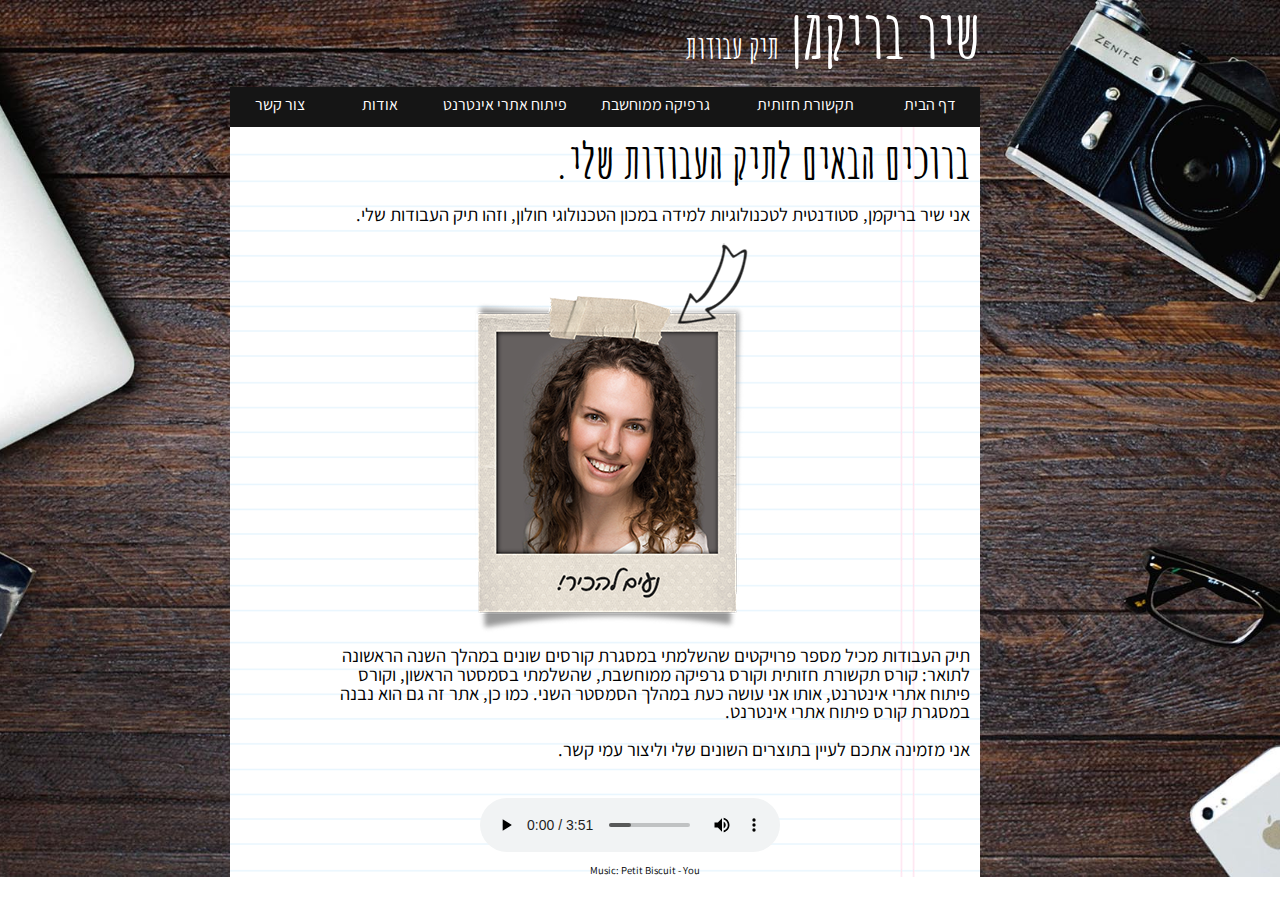
<file: Protfolio_ShirBrickman/index.html>
﻿<!doctype html>
<html lang="">
<head>
    <meta charset="utf-8" />
    <title>שיר בריקמן - תיק עבודות</title>
    <meta name="description" content="" />
    <meta name="keywords" content="" />
    <meta name="author" content="" />
    <meta name="viewport" content="width=device-width, initial-scale=1.0, user-scalable=yes">
    
    <!-- CSS -->
    <link href="styles/reset.css" rel="stylesheet" />
    <link href="styles/myStyle.css" rel="stylesheet" />
    <link href="https://fonts.googleapis.com/css?family=Assistant&amp;subset=hebrew" rel="stylesheet">
    <link href="https://fonts.googleapis.com/css?family=Amatic+SC|Assistant&amp;subset=hebrew" rel="stylesheet">
    <!-- Scripts -->
    <script src="jScripts/jquery-1.12.0.min.js"></script>
    
</head>
<body>
    <div id="container">
      
        <h1>
            שיר בריקמן
        </h1>
        <h2>תיק עבודות</h2>

        <nav>
            <ul>
                <li> <a href="index.html" >דף הבית</a> </li>
                <li> <a href="tikshoret.html" class="longli">תקשורת חזותית</a> 
                
                    <ul class="insidenav">
                        <li> <a class="sublink" href="portrait.html"> פורטרט עצמי </a> </li>
                        <li> <a class="sublink" href="project.html"> פרויקט סיום </a> </li>
                    </ul>
                
                </li>
                <li> <a href="graphic.html" class="longli">גרפיקה ממוחשבת</a> 
                
                    <ul class="insidenav">
                        <li> <a class="sublink" href="poster.html"> שינוי עמדות </a> </li>
                        <li> <a class="sublink" href="movie.html"> כרזה לסרט </a> </li>
                       
                    </ul>

                </li>
                <li> <a href="develop.html" class="longli">פיתוח אתרי אינטרנט</a> 
                
                    <ul class="insidenav">
                        <li> <a class="sublink" href="profile.html"> עמוד פרופיל </a> </li>
                  
                        <li> <a class="sublink" href="landing.html"> דף נחיתה </a> </li>
                    </ul>

                </li>
                <li> <a href="about.html">אודות</a> </li>
                <li> <a href="contact.html">צור קשר</a> </li>
            </ul>
        </nav>

     <div id="box">
         <h3>
             ברוכים הבאים לתיק העבודות שלי.
         </h3>
         <p>אני שיר בריקמן, סטודנטית לטכנולוגיות למידה במכון הטכנולוגי חולון, וזהו תיק העבודות שלי.</p>



         <a id="me" href="about.html"><img src="images/me2.png" height="400" width="297" alt="Me" title="אודות" /> </a>


         <p id="intro">תיק העבודות מכיל מספר פרויקטים שהשלמתי במסגרת קורסים שונים במהלך השנה הראשונה לתואר: קורס תקשורת חזותית וקורס גרפיקה ממוחשבת, שהשלמתי בסמסטר הראשון, וקורס פיתוח אתרי אינטרנט, אותו אני עושה כעת במהלך הסמסטר השני. כמו כן, אתר זה גם הוא נבנה במסגרת קורס פיתוח אתרי אינטרנט.<br/><br/>
         אני מזמינה אתכם לעיין בתוצרים השונים שלי וליצור עמי קשר.</p>

         <div id="music">
             <audio controls autoplay>
                 <source src="audio/Petit Biscuit - You.mp3" type="audio/mp3" /> ;
                 <source src="audio/Petit Biscuit - You.ogg" type="audio/ogg" /> ;
             </audio>
             <p>Music: Petit Biscuit - You</p>
         </div>

     </div> 

       



</div>

</body>

</html>
</file>
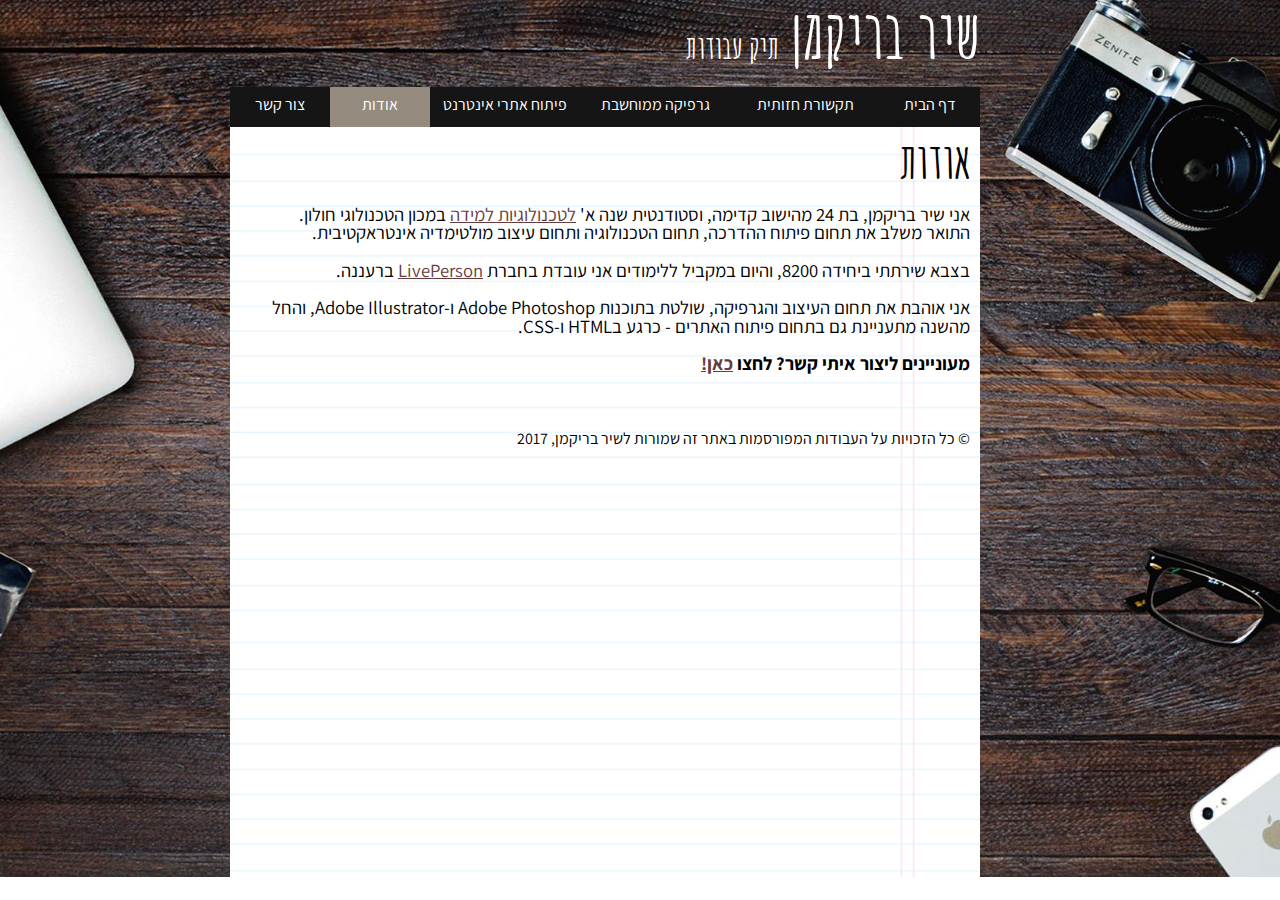
<file: Protfolio_ShirBrickman/about.html>
﻿<!doctype html>
<html lang="">
<head>
    <meta charset="utf-8" />
    <title>שיר בריקמן - אודות</title>
    <meta name="description" content="עמוד אודות" />
    <meta name="keywords" content="אודות, שיר בריקמן" />
    <meta name="author" content="שיר בריקמן" />
    <meta name="viewport" content="width=device-width, initial-scale=1.0, user-scalable=yes">
    
    <!-- CSS -->
    <link href="styles/reset.css" rel="stylesheet" />
    <link href="styles/myStyle.css" rel="stylesheet" />
    <link href="https://fonts.googleapis.com/css?family=Assistant&amp;subset=hebrew" rel="stylesheet">
    <link href="https://fonts.googleapis.com/css?family=Amatic+SC|Assistant&amp;subset=hebrew" rel="stylesheet">
    <!-- Scripts -->
    <script src="jScripts/jquery-1.12.0.min.js"></script>
    
</head>
<body>
    <div id="container">
      
        <h1>
            שיר בריקמן
        </h1>
        <h2>תיק עבודות</h2>

        <nav>
            <ul>
                <li> <a href="index.html">דף הבית</a> </li>
                <li> <a href="tikshoret.html" class="longli">תקשורת חזותית</a> 
                
                    <ul class="insidenav">
                        <li> <a class="sublink" href="portrait.html"> פורטרט עצמי </a> </li>
                        <li> <a class="sublink" href="project.html"> פרויקט סיום </a> </li>
                    </ul>
                
                </li>
                <li> <a href="graphic.html" class="longli">גרפיקה ממוחשבת</a> 
                
                    <ul class="insidenav">
                        <li> <a class="sublink" href="poster.html"> שינוי עמדות </a> </li>
                        <li> <a class="sublink" href="movie.html"> כרזה לסרט </a> </li>
                       
                    </ul>

                </li>
                <li> <a href="develop.html" class="longli">פיתוח אתרי אינטרנט</a> 
                
                    <ul class="insidenav">
                        <li> <a class="sublink" href="profile.html"> עמוד פרופיל </a> </li>
                  
                        <li> <a class="sublink" href="landing.html"> דף נחיתה </a> </li>
                    </ul>

                </li>
                <li> <a class="selected" href="about.html">אודות</a> </li>
                <li> <a href="contact.html">צור קשר</a> </li>
            </ul>
        </nav>

     <div id="box">
         <h3>
             אודות
         </h3>

         <p class="line">אני שיר בריקמן, בת 24 מהישוב קדימה, וסטודנטית שנה א' <a target="_blank" href="http://www.hit.ac.il/telem/B.A">לטכנולוגיות למידה</a> במכון הטכנולוגי חולון.<br/>
         התואר משלב את תחום פיתוח ההדרכה, תחום הטכנולוגיה ותחום עיצוב מולטימדיה אינטראקטיבית.
         <br/><br/>

         בצבא שירתתי ביחידה 8200, והיום במקביל ללימודים אני עובדת בחברת <a target="_blank" href="https://www.liveperson.com/">LivePerson</a> ברעננה.
         <br/>
<br/>

         אני אוהבת את תחום העיצוב והגרפיקה, שולטת בתוכנות Adobe Photoshop ו-Adobe Illustrator, והחל מהשנה מתעניינת גם בתחום פיתוח האתרים - כרגע בHTML ו-CSS.
         <br/><br/>
         <strong>מעוניינים ליצור איתי קשר? לחצו <a href="contact.html">כאן!</a></strong>
         <br/><br/>

         </p>
         
         <p id="rights">             © כל הזכויות על העבודות המפורסמות באתר זה שמורות לשיר בריקמן, 2017
</p>

     </div> 
        

          
    </div>

</body>

</html>
</file>
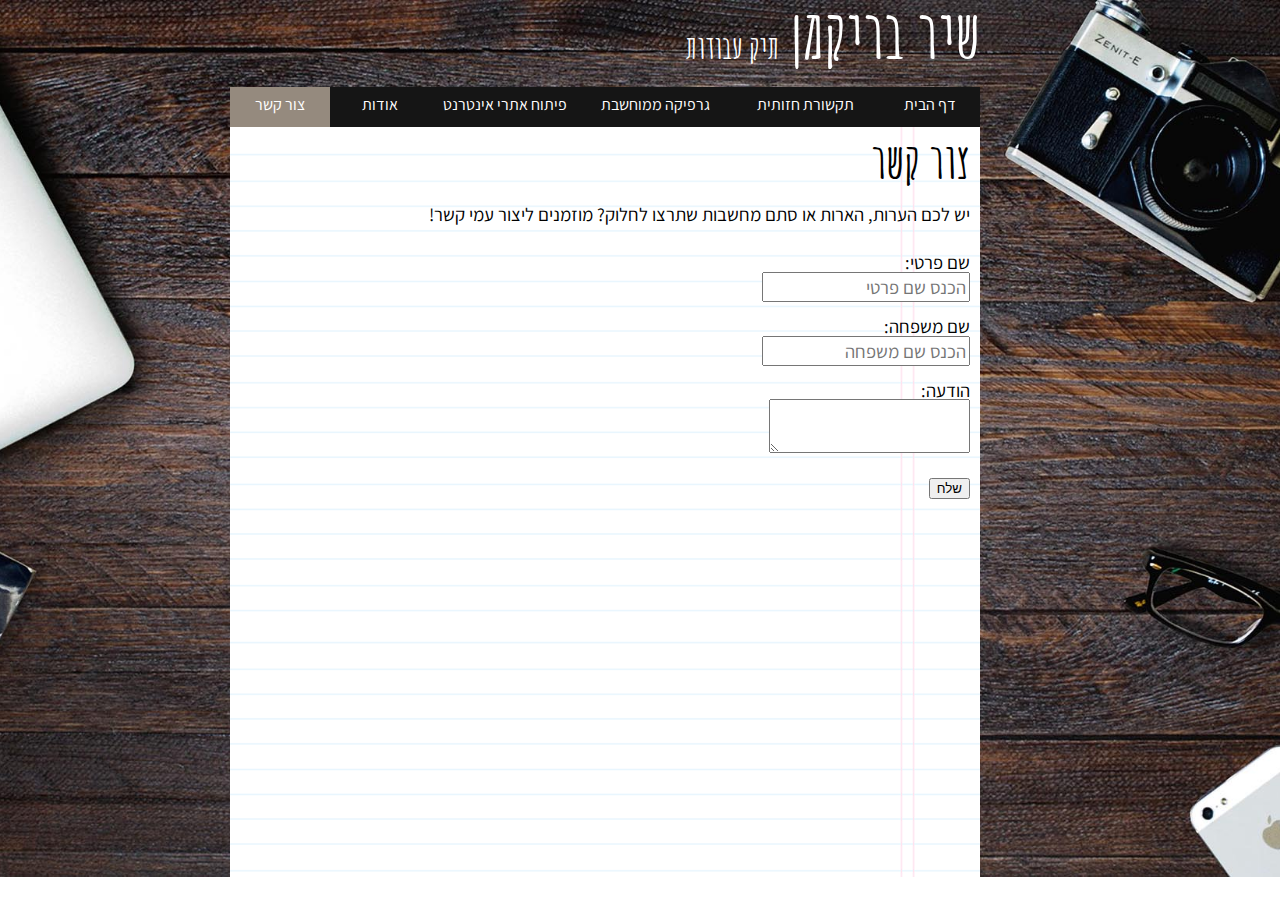
<file: Protfolio_ShirBrickman/contact.html>
﻿<!doctype html>
<html lang="">
<head>
    <meta charset="utf-8" />
    <title>שיר בריקמן - צור קשר</title>
    <meta name="description" content="עמוד צור קשר" />
    <meta name="keywords" content="צור קשר" />
    <meta name="author" content="שיר בריקמן" />
    <meta name="viewport" content="width=device-width, initial-scale=1.0, user-scalable=yes">
    
    <!-- CSS -->
    <link href="styles/reset.css" rel="stylesheet" />
    <link href="styles/myStyle.css" rel="stylesheet" />
    <link href="https://fonts.googleapis.com/css?family=Assistant&amp;subset=hebrew" rel="stylesheet">
    <link href="https://fonts.googleapis.com/css?family=Amatic+SC|Assistant&amp;subset=hebrew" rel="stylesheet">
    <!-- Scripts -->
    <script src="jScripts/jquery-1.12.0.min.js"></script>
    <script src="https://webdevelopmentcourse.github.io/contactUs/WebDevelopmentCourse/jScripts/contactUs.js" type="text/javascript"></script>
    
</head>
<body>
    <div id="container">
      
        <h1>
            שיר בריקמן
        </h1>
        <h2>תיק עבודות</h2>

        <nav>
            <ul>
                <li> <a href="index.html">דף הבית</a> </li>
                <li> <a href="tikshoret.html" class="longli">תקשורת חזותית</a> 
                
                    <ul class="insidenav">
                        <li> <a class="sublink" href="portrait.html"> פורטרט עצמי </a> </li>
                        <li> <a class="sublink" href="project.html"> פרויקט סיום </a> </li>
                    </ul>
                
                </li>
                <li> <a href="graphic.html" class="longli">גרפיקה ממוחשבת</a> 
                
                    <ul class="insidenav">
                        <li> <a class="sublink" href="poster.html"> שינוי עמדות </a> </li>
                        <li> <a class="sublink" href="movie.html"> כרזה לסרט </a> </li>
                       
                    </ul>

                </li>
                <li> <a href="develop.html" class="longli">פיתוח אתרי אינטרנט</a> 
                
                    <ul class="insidenav">
                        <li> <a class="sublink" href="profile.html"> עמוד פרופיל </a> </li>
                  
                        <li> <a class="sublink" href="landing.html"> דף נחיתה </a> </li>
                    </ul>

                </li>
                <li> <a href="about.html">אודות</a> </li>
                <li> <a class="selected" href="contact.html">צור קשר</a> </li>
            </ul>
        </nav>

     <div id="box">
         <h3>
             צור קשר
         </h3>

         <p class="line">יש לכם הערות, הארות או סתם מחשבות שתרצו לחלוק? מוזמנים ליצור עמי קשר!</p>

         <form>
             <input type="hidden" id="myEmail" name="name" value="shirbrickman@gmail.com">


             <label for="FirstName">
                 שם פרטי:
                 <input type="text" id="FirstName" placeholder="הכנס שם פרטי" />
             </label>

             <label for="LastName">
                 שם משפחה:
                 <input type="text" id="LastName" placeholder="הכנס שם משפחה" />
             </label>

             <label for="myMS">
                 הודעה:
                 <textarea id="myMS"></textarea>
             </label>



             <input type="submit" id="Send" value="שלח">

             <div id="feedback"></div>

         </form>
        

     </div> 
        

          
    </div>

</body>

</html>
</file>
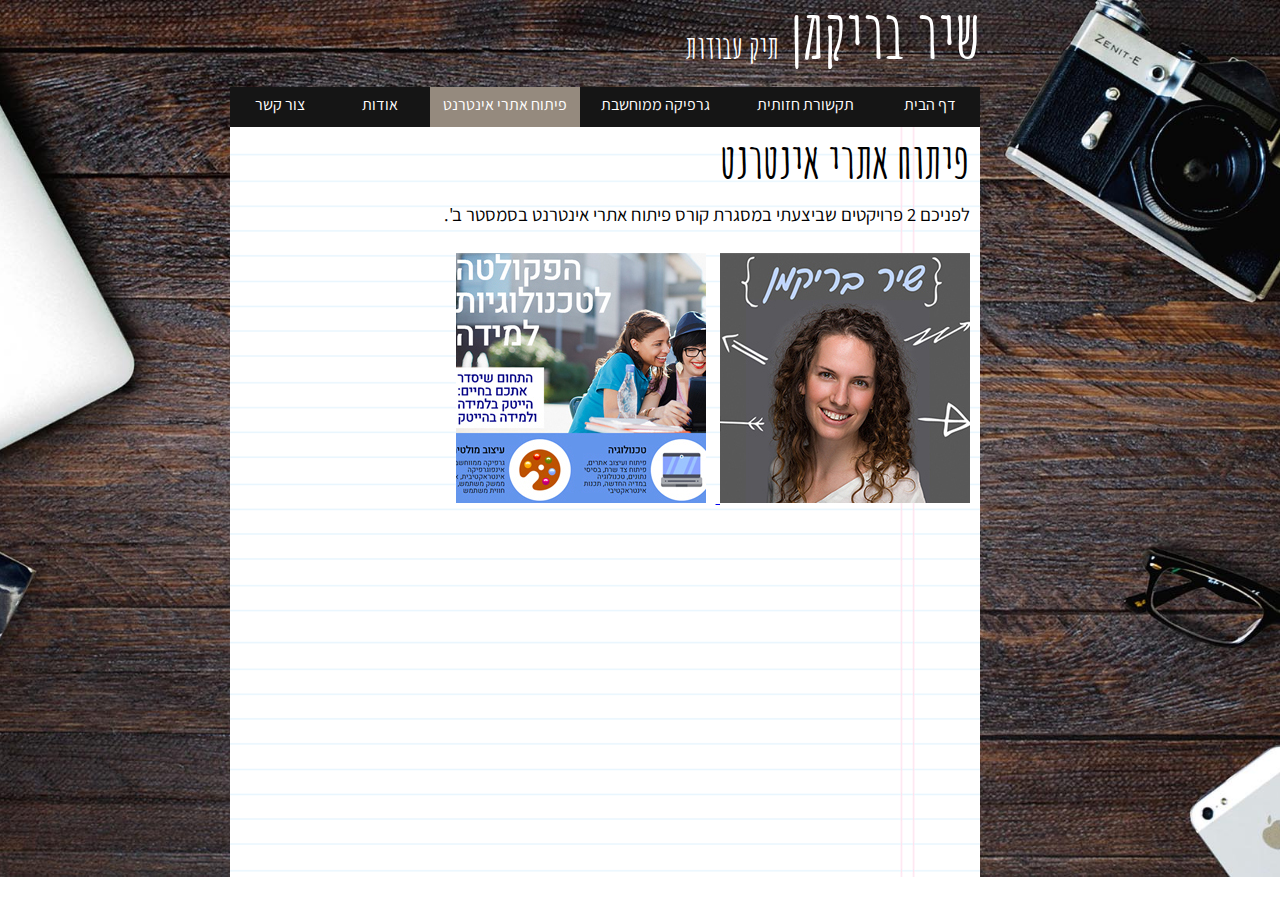
<file: Protfolio_ShirBrickman/develop.html>
﻿<!doctype html>
<html lang="">
<head>
    <meta charset="utf-8" />
    <title>שיר בריקמן - פיתוח אתרי אינטרנט</title>
    <meta name="description" content="קורס פיתוח אתרי אינטרנט" />
    <meta name="keywords" content="קורס פיתוח אתרי אינטרנט" />
    <meta name="author" content="שיר בריקמן" />
    <meta name="viewport" content="width=device-width, initial-scale=1.0, user-scalable=yes">
    
    <!-- CSS -->
    <link href="styles/reset.css" rel="stylesheet" />
    <link href="styles/myStyle.css" rel="stylesheet" />
    <link href="https://fonts.googleapis.com/css?family=Assistant&amp;subset=hebrew" rel="stylesheet">
    <link href="https://fonts.googleapis.com/css?family=Amatic+SC|Assistant&amp;subset=hebrew" rel="stylesheet">
    <!-- Scripts -->
    <script src="jScripts/jquery-1.12.0.min.js"></script>
    
</head>
<body>
    <div id="container">
      
        <h1>
            שיר בריקמן
        </h1>
        <h2>תיק עבודות</h2>

        <nav>
            <ul>
                <li> <a href="index.html">דף הבית</a> </li>
                <li> <a href="tikshoret.html" class="longli">תקשורת חזותית</a> 
                
                    <ul class="insidenav">
                        <li> <a class="sublink" href="portrait.html"> פורטרט עצמי </a> </li>
                        <li> <a class="sublink" href="project.html"> פרויקט סיום </a> </li>
                    </ul>
                
                </li>
                <li> <a href="graphic.html" class="longli">גרפיקה ממוחשבת</a> 
                
                    <ul class="insidenav">
                        <li> <a class="sublink" href="poster.html"> שינוי עמדות </a> </li>
                        <li> <a class="sublink" href="movie.html"> כרזה לסרט </a> </li>
                       
                    </ul>

                </li>
                <li> <a href="develop.html" class="longli selected">פיתוח אתרי אינטרנט</a> 
                
                    <ul class="insidenav">
                        <li> <a class="sublink" href="profile.html"> עמוד פרופיל </a> </li>
                  
                        <li> <a class="sublink" href="landing.html"> דף נחיתה </a> </li>
                    </ul>

                </li>
                <li> <a href="about.html">אודות</a> </li>
                <li> <a href="contact.html">צור קשר</a> </li>
            </ul>
        </nav>

     <div id="box">
         <h3>
             פיתוח אתרי אינטרנט
         </h3>
         <p class="line">לפניכם 2 פרויקטים שביצעתי במסגרת קורס פיתוח אתרי אינטרנט בסמסטר ב'.</p>
         
         <a id="ProfileLink" href="profile.html"><img src="images/profilelink.jpg" height="250" width="250" alt="Profile" title="עמוד פרופיל" /> </a>
         <a id="LandingLink" href="landing.html"><img src="images/landinglink.jpg" height="250" width="250" alt="Landing" title="דף נחיתה" /> </a>

     </div> 
        

          
    </div>

</body>

</html>
</file>
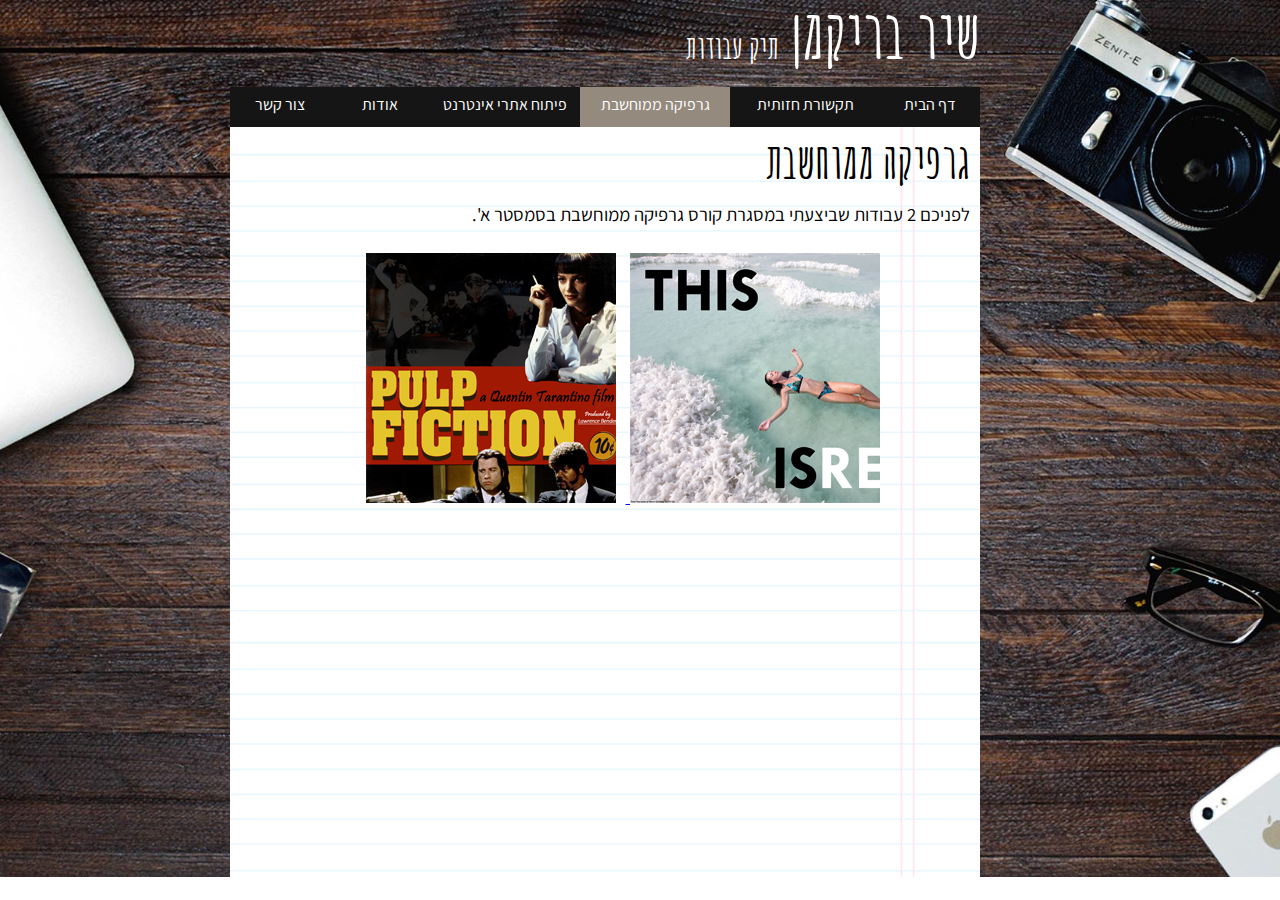
<file: Protfolio_ShirBrickman/graphic.html>
﻿<!doctype html>
<html lang="">
<head>
    <meta charset="utf-8" />
    <title>שיר בריקמן - גרפיקה ממוחשבת</title>
    <meta name="description" content="קורס גרפיקה ממוחשבת" />
    <meta name="keywords" content="קורס גרפיקה ממוחשבת" />
    <meta name="author" content="שיר בריקמן" />
    <meta name="viewport" content="width=device-width, initial-scale=1.0, user-scalable=yes">
    
    <!-- CSS -->
    <link href="styles/reset.css" rel="stylesheet" />
    <link href="styles/myStyle.css" rel="stylesheet" />
    <link href="https://fonts.googleapis.com/css?family=Assistant&amp;subset=hebrew" rel="stylesheet">
    <link href="https://fonts.googleapis.com/css?family=Amatic+SC|Assistant&amp;subset=hebrew" rel="stylesheet">
    <!-- Scripts -->
    <script src="jScripts/jquery-1.12.0.min.js"></script>
    
</head>
<body>
    <div id="container">
      
        <h1>
            שיר בריקמן
        </h1>
        <h2>תיק עבודות</h2>

        <nav>
            <ul>
                <li> <a href="index.html">דף הבית</a> </li>
                <li> <a href="tikshoret.html" class="longli">תקשורת חזותית</a> 
                
                    <ul class="insidenav">
                        <li> <a class="sublink" href="portrait.html"> פורטרט עצמי </a> </li>
                        <li> <a class="sublink" href="project.html"> פרויקט סיום </a> </li>
                    </ul>
                
                </li>
                <li> <a href="graphic.html" class="longli selected">גרפיקה ממוחשבת</a> 
                
                    <ul class="insidenav">
                        <li> <a class="sublink" href="poster.html"> שינוי עמדות </a> </li>
                        <li> <a class="sublink" href="movie.html"> כרזה לסרט </a> </li>
                       
                    </ul>

                </li>
                <li> <a href="develop.html" class="longli">פיתוח אתרי אינטרנט</a> 
                
                    <ul class="insidenav">
                        <li> <a class="sublink" href="profile.html"> עמוד פרופיל </a> </li>
                  
                        <li> <a class="sublink" href="landing.html"> דף נחיתה </a> </li>
                    </ul>

                </li>
                <li> <a href="about.html">אודות</a> </li>
                <li> <a href="contact.html">צור קשר</a> </li>
            </ul>
        </nav>

     <div id="box">
         <h3>
             גרפיקה ממוחשבת
         </h3>
         <p class="line">לפניכם 2 עבודות שביצעתי במסגרת קורס גרפיקה ממוחשבת בסמסטר א'.</p>
         
         <a id="PosterLink" href="poster.html"><img src="images/posterlink.jpg" height="250" width="250" alt="Poster" title="שינוי עמדות" /> </a>
         <a id="MovieLink" href="movie.html"><img src="images/movielink.jpg" height="250" width="250" alt="Movie" title="כרזה לסרט" /> </a>

     </div> 
        

          
    </div>

</body>

</html>
</file>
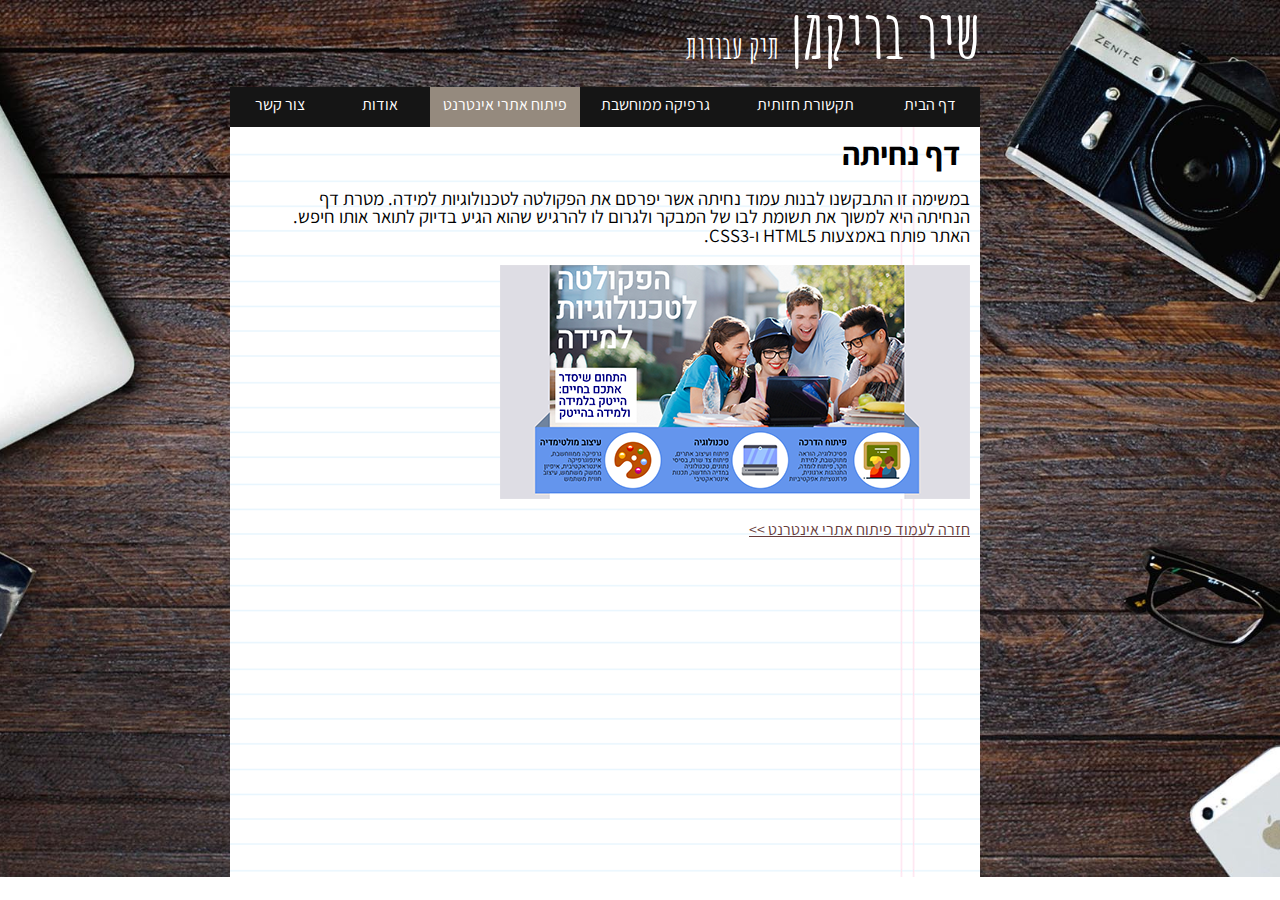
<file: Protfolio_ShirBrickman/landing.html>
﻿<!doctype html>
<html lang="">
<head>
    <meta charset="utf-8" />
    <title>שיר בריקמן - דף נחיתה</title>
    <meta name="description" content="דף נחיתה" />
    <meta name="keywords" content="קורס פיתוח אתרי אינטרנט, דף נחיתה" />
    <meta name="author" content="שיר בריקמן" />
    <meta name="viewport" content="width=device-width, initial-scale=1.0, user-scalable=yes">
    
    <!-- CSS -->
    <link href="styles/reset.css" rel="stylesheet" />
    <link href="styles/myStyle.css" rel="stylesheet" />
    <link href="https://fonts.googleapis.com/css?family=Assistant&amp;subset=hebrew" rel="stylesheet">
    <link href="https://fonts.googleapis.com/css?family=Amatic+SC|Assistant&amp;subset=hebrew" rel="stylesheet">
    <!-- Scripts -->
    <script src="jScripts/jquery-1.12.0.min.js"></script>
    
</head>
<body>
    <div id="container">
      
        <h1>
            שיר בריקמן
        </h1>
        <h2>תיק עבודות</h2>

        <nav>
            <ul>
                <li> <a href="index.html">דף הבית</a> </li>
                <li> <a href="tikshoret.html" class="longli">תקשורת חזותית</a> 
                
                    <ul class="insidenav">
                        <li> <a class="sublink" href="portrait.html"> פורטרט עצמי </a> </li>
                        <li> <a class="sublink" href="project.html"> פרויקט סיום </a> </li>
                    </ul>
                
                </li>
                <li> <a href="graphic.html" class="longli">גרפיקה ממוחשבת</a> 
                
                    <ul class="insidenav">
                        <li> <a class="sublink" href="poster.html"> שינוי עמדות </a> </li>
                        <li> <a class="sublink" href="movie.html"> כרזה לסרט </a> </li>
                       
                    </ul>

                </li>
                <li> <a href="develop.html" class="longli selected">פיתוח אתרי אינטרנט</a> 
                
                    <ul class="insidenav">
                        <li> <a class="sublink" href="profile.html"> עמוד פרופיל </a> </li>
                  
                        <li> <a class="sublink" href="landing.html"> דף נחיתה </a> </li>
                    </ul>

                </li>
                <li> <a href="about.html">אודות</a> </li>
                <li> <a href="contact.html">צור קשר</a> </li>
            </ul>
        </nav>

     <div id="box">

         <h4>דף נחיתה</h4>
         <p class="info">
             במשימה זו התבקשנו לבנות עמוד נחיתה אשר יפרסם את הפקולטה לטכנולוגיות למידה.
             מטרת דף הנחיתה היא למשוך את תשומת לבו של המבקר ולגרום לו להרגיש
             שהוא הגיע בדיוק לתואר אותו חיפש.

             האתר פותח באמצעות HTML5 ו-CSS3.
         </p>

         <a id="LandingPic" href="https://shirbrickman.github.io/WebDevelopmentCourse3/Task4_ShirBrickman/index.html" target="_blank"><img src="images/landing.PNG" height="234" width="470" alt="Landing" title="דף נחיתה" /> </a>

         <a class="back" href="develop.html"> חזרה לעמוד פיתוח אתרי אינטרנט >> </a>

     </div> 
        

          
    </div>

</body>

</html>
</file>
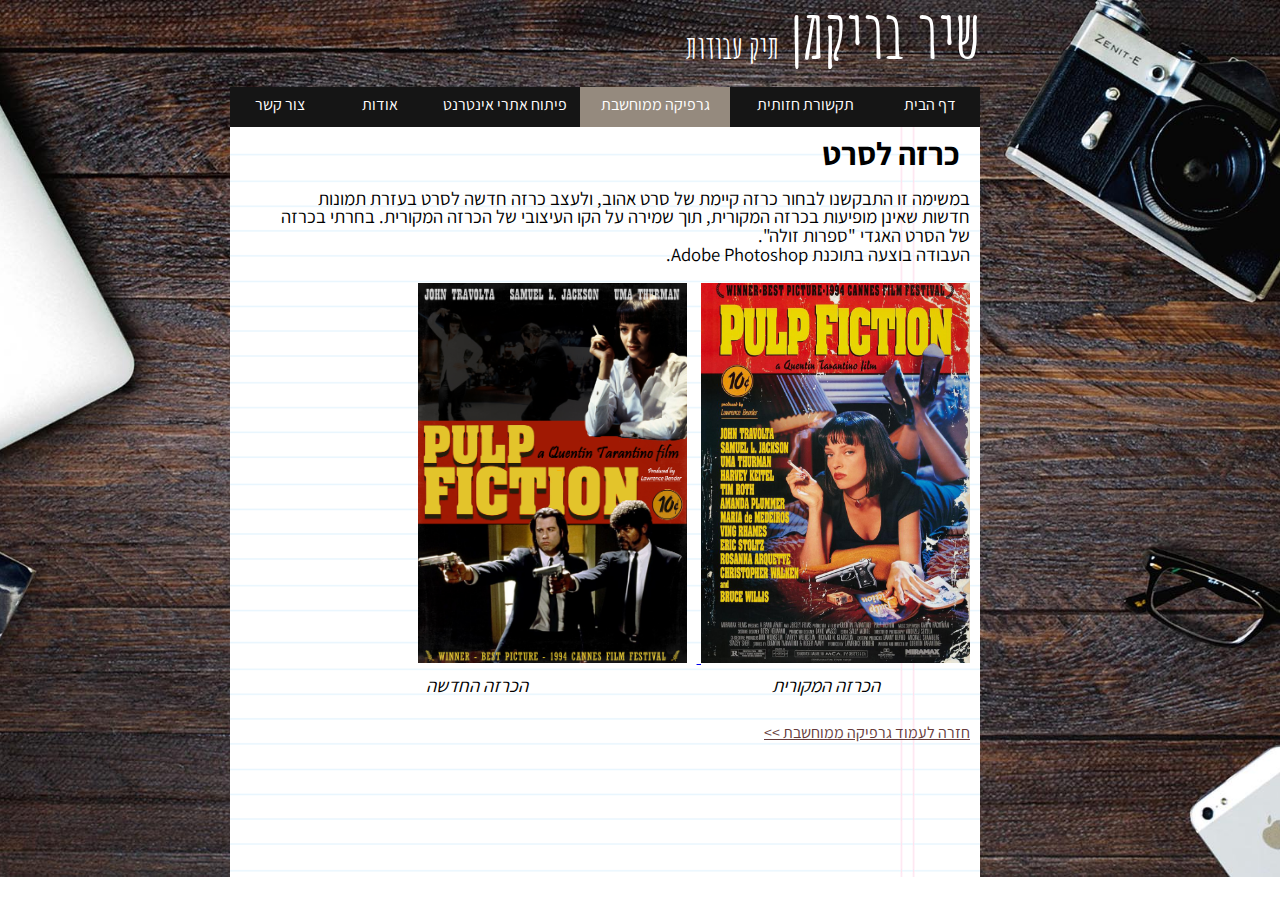
<file: Protfolio_ShirBrickman/movie.html>
﻿<!doctype html>
<html lang="">
<head>
    <meta charset="utf-8" />
    <title>שיר בריקמן - כרזה לסרט</title>
    <meta name="description" content="כרזה לסרט" />
    <meta name="keywords" content="קורס גרפיקה ממוחשבת, כרזה לסרט" />
    <meta name="author" content="שיר בריקמן" />
    <meta name="viewport" content="width=device-width, initial-scale=1.0, user-scalable=yes">
    
    <!-- CSS -->
    <link href="styles/reset.css" rel="stylesheet" />
    <link href="styles/myStyle.css" rel="stylesheet" />
    <link href="https://fonts.googleapis.com/css?family=Assistant&amp;subset=hebrew" rel="stylesheet">
    <link href="https://fonts.googleapis.com/css?family=Amatic+SC|Assistant&amp;subset=hebrew" rel="stylesheet">
    <!-- Scripts -->
    <script src="jScripts/jquery-1.12.0.min.js"></script>
    
</head>
<body>
    <div id="container">
      
        <h1>
            שיר בריקמן
        </h1>
        <h2>תיק עבודות</h2>

        <nav>
            <ul>
                <li> <a href="index.html">דף הבית</a> </li>
                <li> <a href="tikshoret.html" class="longli">תקשורת חזותית</a> 
                
                    <ul class="insidenav">
                        <li> <a class="sublink" href="portrait.html"> פורטרט עצמי </a> </li>
                        <li> <a class="sublink" href="project.html"> פרויקט סיום </a> </li>
                    </ul>
                
                </li>
                <li> <a href="graphic.html" class="longli selected">גרפיקה ממוחשבת</a> 
                
                    <ul class="insidenav">
                        <li> <a class="sublink" href="poster.html"> שינוי עמדות </a> </li>
                        <li> <a class="sublink" href="movie.html"> כרזה לסרט </a> </li>
                       
                    </ul>

                </li>
                <li> <a href="develop.html" class="longli">פיתוח אתרי אינטרנט</a> 
                
                    <ul class="insidenav">
                        <li> <a class="sublink" href="profile.html"> עמוד פרופיל </a> </li>
                  
                        <li> <a class="sublink" href="landing.html"> דף נחיתה </a> </li>
                    </ul>

                </li>
                <li> <a href="about.html">אודות</a> </li>
                <li> <a href="contact.html">צור קשר</a> </li>
            </ul>
        </nav>

     <div id="box">

         <h4>כרזה לסרט</h4>
         <p class="info">
במשימה זו התבקשנו לבחור כרזה קיימת של סרט אהוב, ולעצב כרזה חדשה לסרט בעזרת תמונות חדשות שאינן מופיעות בכרזה המקורית, תוך שמירה על הקו העיצובי של הכרזה המקורית. בחרתי בכרזה של הסרט האגדי "ספרות זולה".
             <br/>
             העבודה בוצעה בתוכנת Adobe Photoshop.
         </p>

         <a id="OriginalmoviePic" href="images/originalmovie.jpg" target="_blank"><img src="images/originalmovie.jpg" height="380" width="269" alt="Originalmovie" title="הכרזה המקורית" /> </a>
         <a id="MoviePic" href="images/movie.jpg" target="_blank"><img src="images/movie.jpg" height="380" width="269" alt="Movie" title="הכרזה החדשה" /> </a>

         <p id="existing">
הכרזה המקורית
         </p>

         <p id="new">
             הכרזה החדשה
         </p>



        <a class="back" href="graphic.html"> חזרה לעמוד גרפיקה ממוחשבת >> </a>

     </div> 
        

          
    </div>

</body>

</html>
</file>
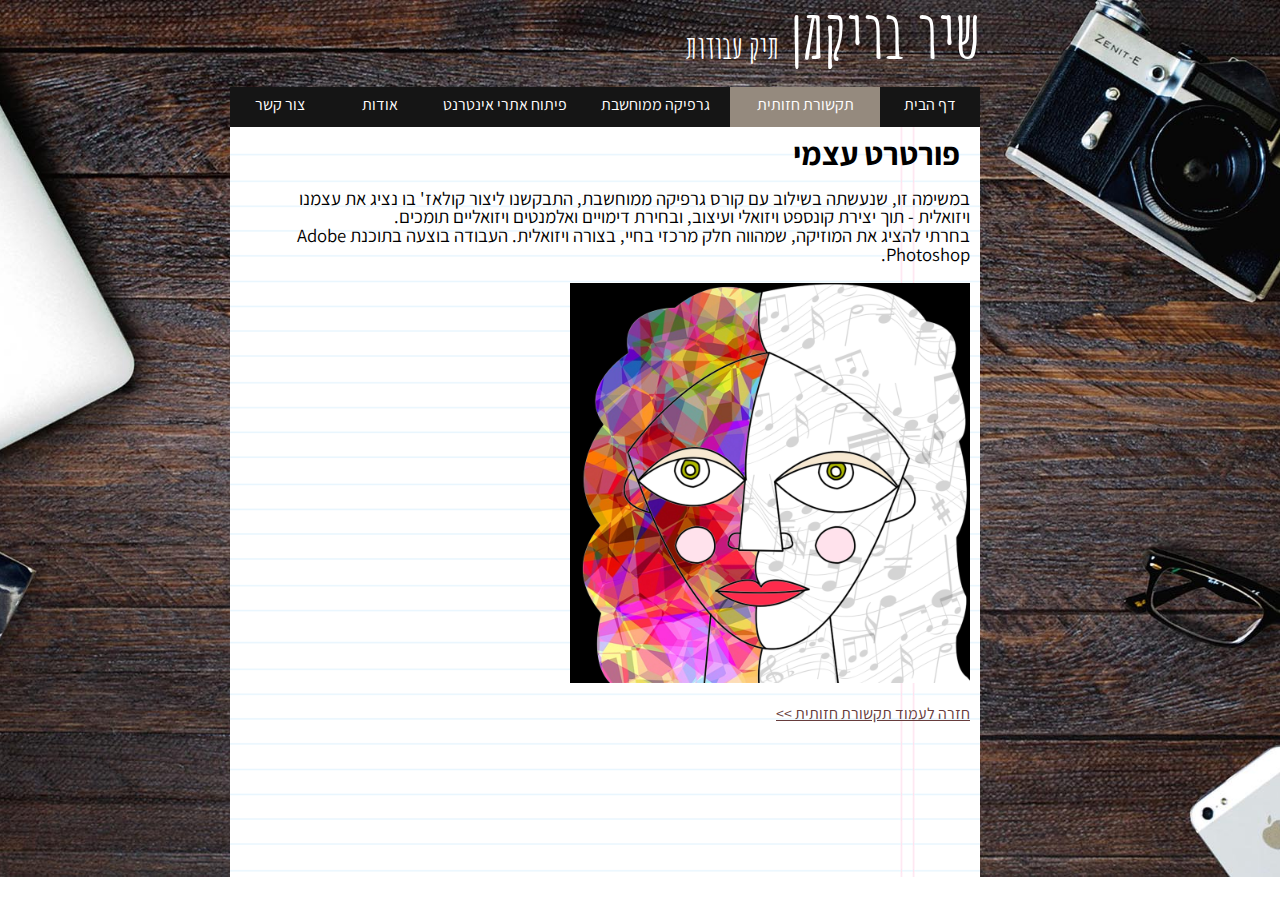
<file: Protfolio_ShirBrickman/portrait.html>
﻿<!doctype html>
<html lang="">
<head>
    <meta charset="utf-8" />
    <title>שיר בריקמן - פורטרט עצמי</title>
    <meta name="description" content="פורטרט עצמי" />
    <meta name="keywords" content="קורס תקשורת חזותית, פורטרט עצמי" />
    <meta name="author" content="שיר בריקמן" />
    <meta name="viewport" content="width=device-width, initial-scale=1.0, user-scalable=yes">
    
    <!-- CSS -->
    <link href="styles/reset.css" rel="stylesheet" />
    <link href="styles/myStyle.css" rel="stylesheet" />
    <link href="https://fonts.googleapis.com/css?family=Assistant&amp;subset=hebrew" rel="stylesheet">
    <link href="https://fonts.googleapis.com/css?family=Amatic+SC|Assistant&amp;subset=hebrew" rel="stylesheet">
    <!-- Scripts -->
    <script src="jScripts/jquery-1.12.0.min.js"></script>
    
</head>
<body>
    <div id="container">
      
        <h1>
            שיר בריקמן
        </h1>
        <h2>תיק עבודות</h2>

        <nav>
            <ul>
                <li> <a href="index.html">דף הבית</a> </li>
                <li> <a href="tikshoret.html" class="longli selected">תקשורת חזותית</a> 
                
                    <ul class="insidenav">
                        <li> <a class="sublink" href="portrait.html"> פורטרט עצמי </a> </li>
                        <li> <a class="sublink" href="project.html"> פרויקט סיום </a> </li>
                    </ul>
                
                </li>
                <li> <a href="graphic.html" class="longli">גרפיקה ממוחשבת</a> 
                
                    <ul class="insidenav">
                        <li> <a class="sublink" href="poster.html"> שינוי עמדות </a> </li>
                        <li> <a class="sublink" href="movie.html"> כרזה לסרט </a> </li>
                       
                    </ul>

                </li>
                <li> <a href="develop.html" class="longli">פיתוח אתרי אינטרנט</a> 
                
                    <ul class="insidenav">
                        <li> <a class="sublink" href="profile.html"> עמוד פרופיל </a> </li>
                  
                        <li> <a class="sublink" href="landing.html"> דף נחיתה </a> </li>
                    </ul>

                </li>
                <li> <a href="about.html">אודות</a> </li>
                <li> <a href="contact.html">צור קשר</a> </li>
            </ul>
        </nav>

     <div id="box">

         <h4>פורטרט עצמי</h4>
         <p class="info">
             במשימה זו, שנעשתה בשילוב עם קורס גרפיקה ממוחשבת, התבקשנו ליצור קולאז' בו נציג את עצמנו ויזואלית - תוך יצירת קונספט ויזואלי ועיצוב, ובחירת דימויים ואלמנטים ויזואליים תומכים.
             <br />
             בחרתי להציג את המוזיקה, שמהווה חלק מרכזי בחיי, בצורה ויזואלית. העבודה בוצעה בתוכנת Adobe Photoshop.
         </p>

         <a id="PortraitPic" href="images/portrait.jpg" target="_blank"><img src="images/portrait.jpg" height="400" width="400" alt="Portrait" title="פורטרט עצמי" /> </a>

         <a class="back" href="tikshoret.html"> חזרה לעמוד תקשורת חזותית >> </a>

     </div> 
        

          
    </div>

</body>

</html>
</file>
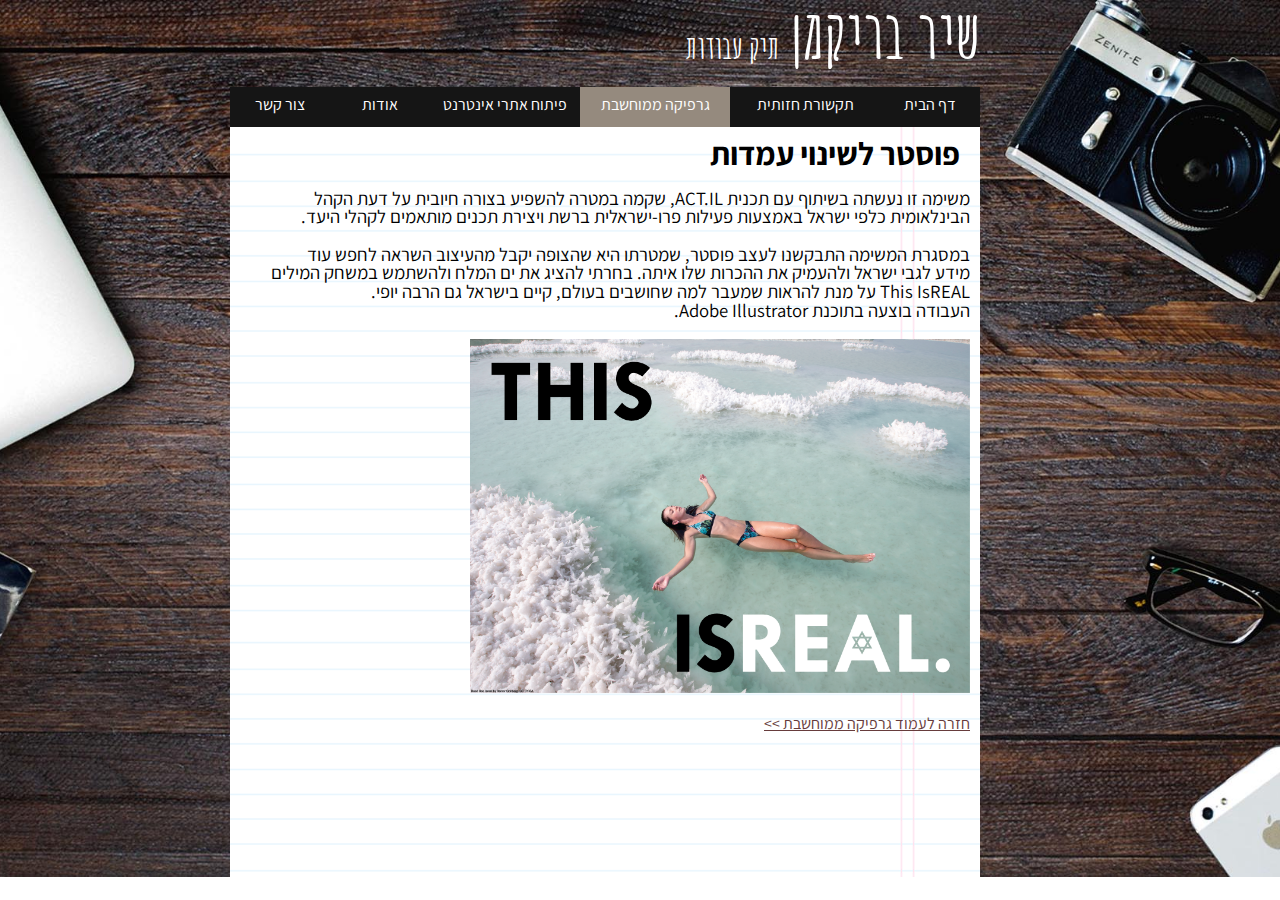
<file: Protfolio_ShirBrickman/poster.html>
﻿<!doctype html>
<html lang="">
<head>
    <meta charset="utf-8" />
    <title>שיר בריקמן - שינוי עמדות</title>
    <meta name="description" content="פוסטר לשינוי עמדות" />
    <meta name="keywords" content="קורס גרפיקה ממוחשבת, פוסטר לשינוי עמדות" />
    <meta name="author" content="שיר בריקמן" />
    <meta name="viewport" content="width=device-width, initial-scale=1.0, user-scalable=yes">
    
    <!-- CSS -->
    <link href="styles/reset.css" rel="stylesheet" />
    <link href="styles/myStyle.css" rel="stylesheet" />
    <link href="https://fonts.googleapis.com/css?family=Assistant&amp;subset=hebrew" rel="stylesheet">
    <link href="https://fonts.googleapis.com/css?family=Amatic+SC|Assistant&amp;subset=hebrew" rel="stylesheet">
    <!-- Scripts -->
    <script src="jScripts/jquery-1.12.0.min.js"></script>
    
</head>
<body>
    <div id="container">
      
        <h1>
            שיר בריקמן
        </h1>
        <h2>תיק עבודות</h2>

        <nav>
            <ul>
                <li> <a href="index.html">דף הבית</a> </li>
                <li> <a href="tikshoret.html" class="longli">תקשורת חזותית</a> 
                
                    <ul class="insidenav">
                        <li> <a class="sublink" href="portrait.html"> פורטרט עצמי </a> </li>
                        <li> <a class="sublink" href="project.html"> פרויקט סיום </a> </li>
                    </ul>
                
                </li>
                <li> <a href="graphic.html" class="longli selected">גרפיקה ממוחשבת</a> 
                
                    <ul class="insidenav">
                        <li> <a class="sublink" href="poster.html"> שינוי עמדות </a> </li>
                        <li> <a class="sublink" href="movie.html"> כרזה לסרט </a> </li>
                       
                    </ul>

                </li>
                <li> <a href="develop.html" class="longli">פיתוח אתרי אינטרנט</a> 
                
                    <ul class="insidenav">
                        <li> <a class="sublink" href="profile.html"> עמוד פרופיל </a> </li>
                  
                        <li> <a class="sublink" href="landing.html"> דף נחיתה </a> </li>
                    </ul>

                </li>
                <li> <a href="about.html">אודות</a> </li>
                <li> <a href="contact.html">צור קשר</a> </li>
            </ul>
        </nav>

     <div id="box">

         <h4>פוסטר לשינוי עמדות</h4>
         <p class="info">
             
             משימה זו נעשתה בשיתוף עם תכנית ACT.IL, שקמה במטרה להשפיע בצורה חיובית על דעת הקהל הבינלאומית כלפי ישראל באמצעות
פעילות פרו-ישראלית ברשת ויצירת תכנים מותאמים לקהלי היעד. <br/> <br/>

             במסגרת המשימה התבקשנו לעצב פוסטר, שמטרתו היא שהצופה יקבל מהעיצוב השראה לחפש עוד מידע לגבי
ישראל ולהעמיק את ההכרות שלו איתה. בחרתי להציג את ים המלח ולהשתמש במשחק המילים This IsREAL על מנת להראות שמעבר למה שחושבים בעולם, קיים בישראל גם הרבה יופי. <br/>



             העבודה בוצעה בתוכנת Adobe Illustrator.
         </p>

         <a id="PosterPic" href="images/poster.png" target="_blank"><img src="images/poster.png" height="354" width="500" alt="Poster" title="פוסטר לשינוי עמדות" /> </a>

         <a class="back" href="graphic.html"> חזרה לעמוד גרפיקה ממוחשבת >> </a>

     </div> 
        

          
    </div>

</body>

</html>
</file>
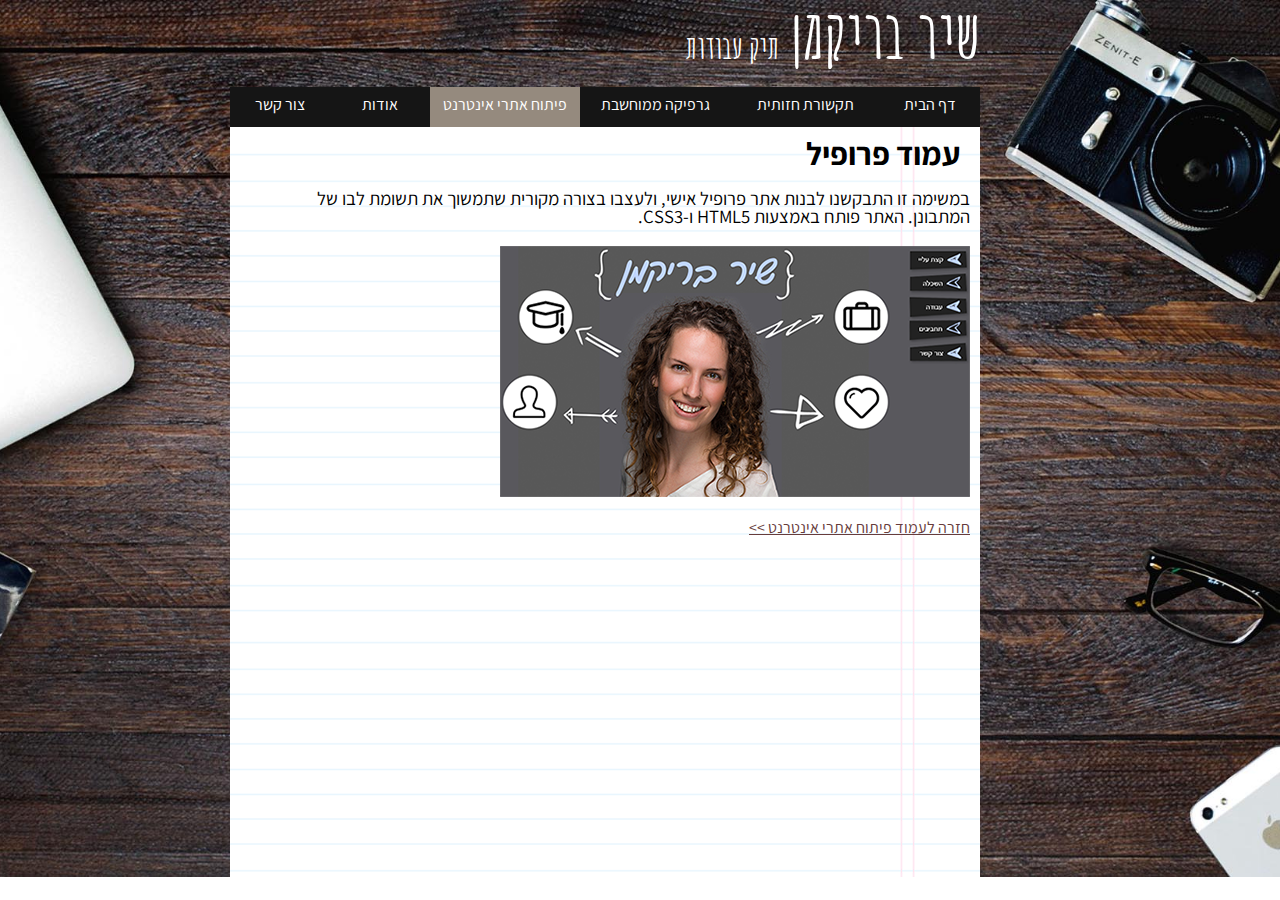
<file: Protfolio_ShirBrickman/profile.html>
﻿<!doctype html>
<html lang="">
<head>
    <meta charset="utf-8" />
    <title>שיר בריקמן - עמוד פרופיל</title>
    <meta name="description" content="עמוד פרופיל" />
    <meta name="keywords" content="קורס פיתוח אתרי אינטרנט, עמוד פרופיל" />
    <meta name="author" content="שיר בריקמן" />
    <meta name="viewport" content="width=device-width, initial-scale=1.0, user-scalable=yes">
    
    <!-- CSS -->
    <link href="styles/reset.css" rel="stylesheet" />
    <link href="styles/myStyle.css" rel="stylesheet" />
    <link href="https://fonts.googleapis.com/css?family=Assistant&amp;subset=hebrew" rel="stylesheet">
    <link href="https://fonts.googleapis.com/css?family=Amatic+SC|Assistant&amp;subset=hebrew" rel="stylesheet">
    <!-- Scripts -->
    <script src="jScripts/jquery-1.12.0.min.js"></script>
    
</head>
<body>
    <div id="container">
      
        <h1>
            שיר בריקמן
        </h1>
        <h2>תיק עבודות</h2>

        <nav>
            <ul>
                <li> <a href="index.html">דף הבית</a> </li>
                <li> <a href="tikshoret.html" class="longli">תקשורת חזותית</a> 
                
                    <ul class="insidenav">
                        <li> <a class="sublink" href="portrait.html"> פורטרט עצמי </a> </li>
                        <li> <a class="sublink" href="project.html"> פרויקט סיום </a> </li>
                    </ul>
                
                </li>
                <li> <a href="graphic.html" class="longli">גרפיקה ממוחשבת</a> 
                
                    <ul class="insidenav">
                        <li> <a class="sublink" href="poster.html"> שינוי עמדות </a> </li>
                        <li> <a class="sublink" href="movie.html"> כרזה לסרט </a> </li>
                       
                    </ul>

                </li>
                <li> <a href="develop.html" class="longli selected">פיתוח אתרי אינטרנט</a> 
                
                    <ul class="insidenav">
                        <li> <a class="sublink" href="profile.html"> עמוד פרופיל </a> </li>
                  
                        <li> <a class="sublink" href="landing.html"> דף נחיתה </a> </li>
                    </ul>

                </li>
                <li> <a href="about.html">אודות</a> </li>
                <li> <a href="contact.html">צור קשר</a> </li>
            </ul>
        </nav>

     <div id="box">

         <h4>עמוד פרופיל</h4>
        
         <p class="info">
             במשימה זו התבקשנו לבנות אתר פרופיל אישי, ולעצבו בצורה מקורית שתמשוך את תשומת לבו של המתבונן.

             האתר פותח באמצעות HTML5 ו-CSS3.
         </p>

         <a id="ProfilePic" href="https://shirbrickman.github.io/WebDevelopmentCourse2/Task3_ShirBrickman/index.html" target="_blank"><img src="images/profile.PNG" height="251" width="470" alt="Profile" title="עמוד פרופיל" /> </a>

         <a class="back" href="develop.html"> חזרה לעמוד פיתוח אתרי אינטרנט >> </a>

     </div> 
        

          
    </div>

</body>

</html>
</file>
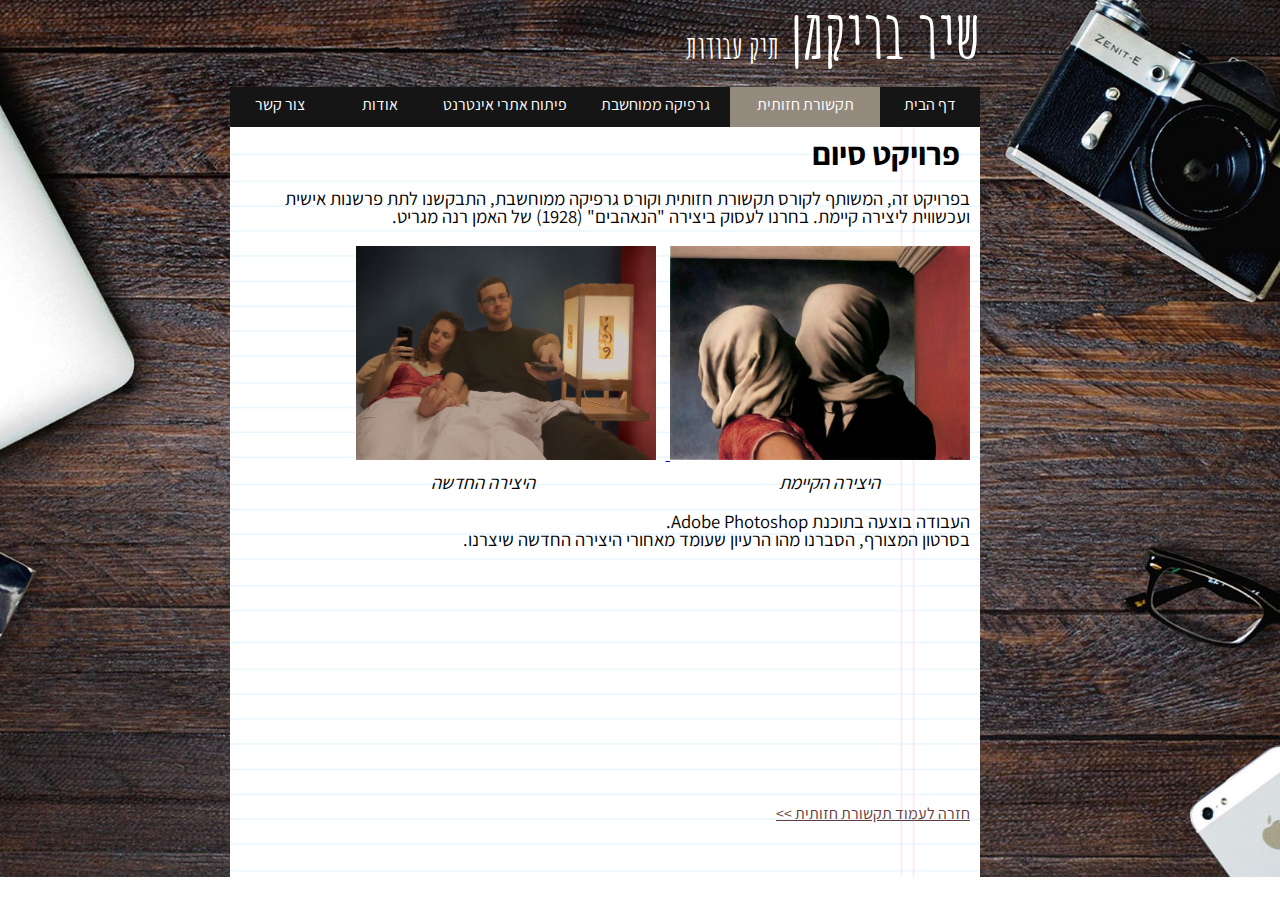
<file: Protfolio_ShirBrickman/project.html>
﻿<!doctype html>
<html lang="">
<head>
    <meta charset="utf-8" />
    <title>שיר בריקמן - פרויקט סיום</title>
    <meta name="description" content="פרויקט סיום" />
    <meta name="keywords" content="קורס תקשורת חזותית, פרויקט סיום" />
    <meta name="author" content="שיר בריקמן" />
    <meta name="viewport" content="width=device-width, initial-scale=1.0, user-scalable=yes">
    
    <!-- CSS -->
    <link href="styles/reset.css" rel="stylesheet" />
    <link href="styles/myStyle.css" rel="stylesheet" />
    <link href="https://fonts.googleapis.com/css?family=Assistant&amp;subset=hebrew" rel="stylesheet">
    <link href="https://fonts.googleapis.com/css?family=Amatic+SC|Assistant&amp;subset=hebrew" rel="stylesheet">
    <!-- Scripts -->
    <script src="jScripts/jquery-1.12.0.min.js"></script>
    
</head>
<body>
    <div id="container">
      
        <h1>
            שיר בריקמן
        </h1>
        <h2>תיק עבודות</h2>

        <nav>
            <ul>
                <li> <a href="index.html">דף הבית</a> </li>
                <li> <a href="tikshoret.html" class="longli selected">תקשורת חזותית</a> 
                
                    <ul class="insidenav">
                        <li> <a class="sublink" href="portrait.html"> פורטרט עצמי </a> </li>
                        <li> <a class="sublink" href="project.html"> פרויקט סיום </a> </li>
                    </ul>
                
                </li>
                <li> <a href="graphic.html" class="longli">גרפיקה ממוחשבת</a> 
                
                    <ul class="insidenav">
                        <li> <a class="sublink" href="poster.html"> שינוי עמדות </a> </li>
                        <li> <a class="sublink" href="movie.html"> כרזה לסרט </a> </li>
                       
                    </ul>

                </li>
                <li> <a href="develop.html" class="longli">פיתוח אתרי אינטרנט</a> 
                
                    <ul class="insidenav">
                        <li> <a class="sublink" href="profile.html"> עמוד פרופיל </a> </li>
                  
                        <li> <a class="sublink" href="landing.html"> דף נחיתה </a> </li>
                    </ul>

                </li>
                <li> <a href="about.html">אודות</a> </li>
                <li> <a href="contact.html">צור קשר</a> </li>
            </ul>
        </nav>

     <div id="box">

         <h4>פרויקט סיום</h4>
         <p class="info">
             בפרויקט זה, המשותף לקורס תקשורת חזותית וקורס גרפיקה ממוחשבת, התבקשנו לתת פרשנות אישית ועכשווית ליצירה קיימת.
             בחרנו לעסוק ביצירה "הנאהבים" (1928) של האמן רנה מגריט.
             
         </p>

         <a id="thelovers" href="images/thelovers.jpg" target="_blank"><img src="images/thelovers.jpg" height="214" width="300" alt="thelovers" title="הנאהבים, רנה מגריט" /> </a>
         <a id="ProjectPic" href="images/project.jpeg" target="_blank"><img src="images/project.jpeg" height="214" width="300" alt="Project" title="פרויקט סיום" /> </a>

         <p id="existing">
היצירה הקיימת
         </p>

         <p id="new">
             היצירה החדשה
         </p>

         <p class="info">
             העבודה בוצעה בתוכנת Adobe Photoshop.
<br/>
בסרטון המצורף, הסברנו מהו הרעיון שעומד מאחורי היצירה החדשה שיצרנו.
         </p>

         <div id="video">
             <iframe width="380" height="214" src="https://www.youtube.com/embed/AI9WFPwFdJY?rel=0&amp;showinfo=0" frameborder="0" allowfullscreen></iframe>

         </div>

         <a class="back" href="tikshoret.html"> חזרה לעמוד תקשורת חזותית >> </a>

     </div> 
        

          
    </div>

</body>

</html>
</file>
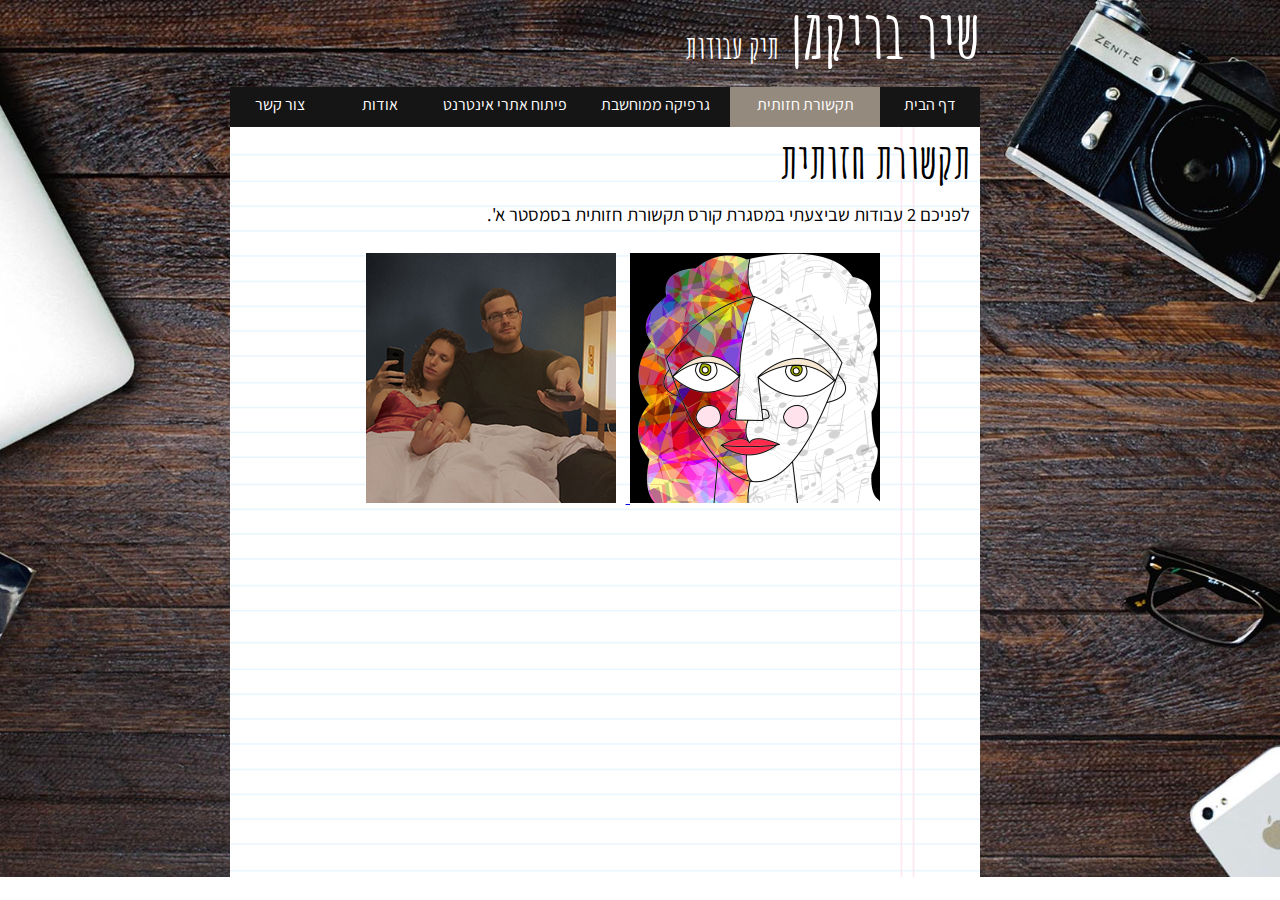
<file: Protfolio_ShirBrickman/tikshoret.html>
﻿<!doctype html>
<html lang="">
<head>
    <meta charset="utf-8" />
    <title>שיר בריקמן - תקשורת חזותית</title>
    <meta name="description" content="קורס תקשורת חזותית" />
    <meta name="keywords" content="קורס תקשורת חזותית" />
    <meta name="author" content="שיר בריקמן" />
    <meta name="viewport" content="width=device-width, initial-scale=1.0, user-scalable=yes">
    
    <!-- CSS -->
    <link href="styles/reset.css" rel="stylesheet" />
    <link href="styles/myStyle.css" rel="stylesheet" />
    <link href="https://fonts.googleapis.com/css?family=Assistant&amp;subset=hebrew" rel="stylesheet">
    <link href="https://fonts.googleapis.com/css?family=Amatic+SC|Assistant&amp;subset=hebrew" rel="stylesheet">
    <!-- Scripts -->
    <script src="jScripts/jquery-1.12.0.min.js"></script>
    
</head>
<body>
    <div id="container">
      
        <h1>
            שיר בריקמן
        </h1>
        <h2>תיק עבודות</h2>

        <nav>
            <ul>
                <li> <a href="index.html">דף הבית</a> </li>
                <li> <a href="tikshoret.html" class="longli selected">תקשורת חזותית</a> 
                
                    <ul class="insidenav">
                        <li> <a class="sublink" href="portrait.html"> פורטרט עצמי </a> </li>
                        <li> <a class="sublink" href="project.html"> פרויקט סיום </a> </li>
                    </ul>
                
                </li>
                <li> <a href="graphic.html" class="longli">גרפיקה ממוחשבת</a> 
                
                    <ul class="insidenav">
                        <li> <a class="sublink" href="poster.html"> שינוי עמדות </a> </li>
                        <li> <a class="sublink" href="movie.html"> כרזה לסרט </a> </li>
                       
                    </ul>

                </li>
                <li> <a href="develop.html" class="longli">פיתוח אתרי אינטרנט</a> 
                
                    <ul class="insidenav">
                        <li> <a class="sublink" href="profile.html"> עמוד פרופיל </a> </li>
                  
                        <li> <a class="sublink" href="landing.html"> דף נחיתה </a> </li>
                    </ul>

                </li>
                <li> <a href="about.html">אודות</a> </li>
                <li> <a href="contact.html">צור קשר</a> </li>
            </ul>
        </nav>

     <div id="box">
         <h3>
             תקשורת חזותית
         </h3>
         <p class="line">לפניכם 2 עבודות שביצעתי במסגרת קורס תקשורת חזותית בסמסטר א'.</p>
         
         <a id="PortraitLink" href="portrait.html"><img src="images/portrait.jpg" height="250" width="250" alt="Portrait" title="פורטרט עצמי" /> </a>
         <a id="ProjectLink" href="project.html"><img src="images/projectlink.jpg" height="250" width="250" alt="Project" title="פרויקט סיום" /> </a>

     </div> 
        

          
    </div>

</body>

</html>
</file>
<file: Protfolio_ShirBrickman/styles/myStyle.css>
body {
    direction: rtl;
    background-image: url("../images/desk.jpg");
    background-repeat: no-repeat;
    background-position-x: center;
    background-size: cover;
}

#container {
    width: 960px;
    margin: 0 auto;
}

/*����� ���� ����*/

#box {
    background-color: white;
    width: 750px;
    height: 750px;
    margin-right: 140px;
    margin-top: 60px;
    background-image: url("../images/lines.png");
}



h1 {
    font-family: 'Amatic SC', cursive;
    font-size: 50pt;
    color: white;
    margin-right: 140px;
    display: inline;
}

h2 {
    font-family: 'Amatic SC', cursive;
    font-size: 24pt;
    color: white;
    display: inline;
}



p {
    font-family: 'Assistant', sans-serif;
    font-size: 14pt;
    padding: 10px;
}

/*����� ����� �����*/

ul {
    list-style: none;
}

nav {
    margin-right: 140px;
    margin-top: 20px;
    font-family: 'Assistant', sans-serif;
}

    nav ul li {
        display: inline-block;
        float: right;
        font-family: 'Assistant', sans-serif;
    }

        nav ul li a {
            display: block;
            background-color: #151515;
            color: white;
            width: 100px;
            height: 30px;
            padding-top: 10px;
            text-decoration: none;
            text-align: center;
            font-family: 'Assistant', sans-serif;
        }

            nav ul li a.selected {
                background-color: #958a7e;
            }

.longli {
    display: block;
    background-color: #151515;
    color: white;
    width: 150px;
    height: 30px;
    padding-top: 10px;
    text-decoration: none;
    text-align: center;
    font-family: 'Assistant', sans-serif;
}

nav ul li a:hover {
    background-color: #c1b3a4;
}

nav ul li a:active {
    background-color: #958a7e;
}


nav ul li .insidenav {
    display: none;
    position: absolute;
}

nav ul li:hover .insidenav {
    display: block;
    width: 150px;
}

.sublink {
    width: 150px;
    height: 30px;
}


h3 {
    font-family: 'Amatic SC', cursive;
    font-size: 36pt;
    padding: 10px;
}

#me {
    margin-right: 220px;
}

#intro {
    font-family: 'Assistant', sans-serif;
    font-size: 14pt;
    width: 650px;
}

#music {
    margin-right: 200px;
    margin-top: 30px;
}

    #music p {
        font-family: 'Assistant', sans-serif;
        font-size: 8pt;
        margin-right: 70px;
    }

/*����� ���� ������ ������*/

.line {
    margin-bottom: 20px;
}

#PortraitLink {
    opacity: 1;
    transition: opacity .2s ease-out;
    -moz-transition: opacity .2s ease-out;
    -webkit-transition: opacity .2s ease-out;
    -o-transition: opacity .2s ease-out;
    margin-right: 100px;
}

    #PortraitLink:hover {
        opacity: 0.6;
        transition: opacity .2s ease-out;
        -moz-transition: opacity .2s ease-out;
        -webkit-transition: opacity .2s ease-out;
        -o-transition: opacity .2s ease-out;
    }

#ProjectLink {
    opacity: 1;
    transition: opacity .2s ease-out;
    -moz-transition: opacity .2s ease-out;
    -webkit-transition: opacity .2s ease-out;
    -o-transition: opacity .2s ease-out;
    margin-right: 10px;
}

    #ProjectLink:hover {
        opacity: 0.6;
        transition: opacity .2s ease-out;
        -moz-transition: opacity .2s ease-out;
        -webkit-transition: opacity .2s ease-out;
        -o-transition: opacity .2s ease-out;
    }

/*����� ���� ������ ����*/

h4 {
    font-family: 'Assistant', sans-serif;
    font-size: 24pt;
    padding: 10px;
    margin-top: 10px;
    margin-right: 10px;
}

#portrait {
    margin-right: 20px;
}

#PortraitPic {
    opacity: 1;
    transition: opacity .2s ease-out;
    -moz-transition: opacity .2s ease-out;
    -webkit-transition: opacity .2s ease-out;
    -o-transition: opacity .2s ease-out;
    margin-right: 10px;
}

    #PortraitPic:hover {
        opacity: 0.6;
        transition: opacity .2s ease-out;
        -moz-transition: opacity .2s ease-out;
        -webkit-transition: opacity .2s ease-out;
        -o-transition: opacity .2s ease-out;
    }


.info {
    font-family: 'Assistant', sans-serif;
    font-size: 14pt;
    width: 700px;
    margin-bottom: 10px;
}

.back {
    font-family: 'Assistant', sans-serif;
    font-size: 12pt;
    display: block;
    margin-right: 10px;
    margin-top: 20px;
    color: #673c3c;
}

    .back:hover {
        color: #c1b3a4;
    }

/*����� ���� ������ ����*/

#thelovers {
    opacity: 1;
    transition: opacity .2s ease-out;
    -moz-transition: opacity .2s ease-out;
    -webkit-transition: opacity .2s ease-out;
    -o-transition: opacity .2s ease-out;
    margin-right: 10px;
}

    #thelovers:hover {
        opacity: 0.6;
        transition: opacity .2s ease-out;
        -moz-transition: opacity .2s ease-out;
        -webkit-transition: opacity .2s ease-out;
        -o-transition: opacity .2s ease-out;
    }

#ProjectPic {
    opacity: 1;
    transition: opacity .2s ease-out;
    -moz-transition: opacity .2s ease-out;
    -webkit-transition: opacity .2s ease-out;
    -o-transition: opacity .2s ease-out;
    margin-right: 10px;
}

    #ProjectPic:hover {
        opacity: 0.6;
        transition: opacity .2s ease-out;
        -moz-transition: opacity .2s ease-out;
        -webkit-transition: opacity .2s ease-out;
        -o-transition: opacity .2s ease-out;
    }

#existing {
    margin-right: 90px;
    font-family: 'Assistant', sans-serif;
    font-size: 14pt;
    display: inline-block;
    font-style: italic;
}

#new {
    margin-right: 220px;
    font-family: 'Assistant', sans-serif;
    font-size: 14pt;
    display: inline-block;
    font-style: italic;
}

#video {
    margin-right: 10px;
}

/*����� ���� ������ �������*/

#PosterLink {
    opacity: 1;
    transition: opacity .2s ease-out;
    -moz-transition: opacity .2s ease-out;
    -webkit-transition: opacity .2s ease-out;
    -o-transition: opacity .2s ease-out;
    margin-right: 100px;
}

    #PosterLink:hover {
        opacity: 0.6;
        transition: opacity .2s ease-out;
        -moz-transition: opacity .2s ease-out;
        -webkit-transition: opacity .2s ease-out;
        -o-transition: opacity .2s ease-out;
    }

#MovieLink {
    opacity: 1;
    transition: opacity .2s ease-out;
    -moz-transition: opacity .2s ease-out;
    -webkit-transition: opacity .2s ease-out;
    -o-transition: opacity .2s ease-out;
    margin-right: 10px;
}

    #MovieLink:hover {
        opacity: 0.6;
        transition: opacity .2s ease-out;
        -moz-transition: opacity .2s ease-out;
        -webkit-transition: opacity .2s ease-out;
        -o-transition: opacity .2s ease-out;
    }

/*����� ���� ����� ������ �����*/

#PosterPic {
    opacity: 1;
    transition: opacity .2s ease-out;
    -moz-transition: opacity .2s ease-out;
    -webkit-transition: opacity .2s ease-out;
    -o-transition: opacity .2s ease-out;
    margin-right: 10px;
}

    #PosterPic:hover {
        opacity: 0.6;
        transition: opacity .2s ease-out;
        -moz-transition: opacity .2s ease-out;
        -webkit-transition: opacity .2s ease-out;
        -o-transition: opacity .2s ease-out;
    }

/*����� ���� ���� ����*/

#OriginalmoviePic {
    opacity: 1;
    transition: opacity .2s ease-out;
    -moz-transition: opacity .2s ease-out;
    -webkit-transition: opacity .2s ease-out;
    -o-transition: opacity .2s ease-out;
    margin-right: 10px;
}

    #OriginalmoviePic:hover {
        opacity: 0.6;
        transition: opacity .2s ease-out;
        -moz-transition: opacity .2s ease-out;
        -webkit-transition: opacity .2s ease-out;
        -o-transition: opacity .2s ease-out;
    }

#MoviePic {
    opacity: 1;
    transition: opacity .2s ease-out;
    -moz-transition: opacity .2s ease-out;
    -webkit-transition: opacity .2s ease-out;
    -o-transition: opacity .2s ease-out;
    margin-right: 10px;
}

    #MoviePic:hover {
        opacity: 0.6;
        transition: opacity .2s ease-out;
        -moz-transition: opacity .2s ease-out;
        -webkit-transition: opacity .2s ease-out;
        -o-transition: opacity .2s ease-out;
    }

/*����� ���� ����� ���� �������*/

#ProfileLink {
    opacity: 1;
    transition: opacity .2s ease-out;
    -moz-transition: opacity .2s ease-out;
    -webkit-transition: opacity .2s ease-out;
    -o-transition: opacity .2s ease-out;
    margin-right: 10px;
}

    #ProfileLink:hover {
        opacity: 0.6;
        transition: opacity .2s ease-out;
        -moz-transition: opacity .2s ease-out;
        -webkit-transition: opacity .2s ease-out;
        -o-transition: opacity .2s ease-out;
    }

#LandingLink {
    opacity: 1;
    transition: opacity .2s ease-out;
    -moz-transition: opacity .2s ease-out;
    -webkit-transition: opacity .2s ease-out;
    -o-transition: opacity .2s ease-out;
    margin-right: 10px;
}

    #LandingLink:hover {
        opacity: 0.6;
        transition: opacity .2s ease-out;
        -moz-transition: opacity .2s ease-out;
        -webkit-transition: opacity .2s ease-out;
        -o-transition: opacity .2s ease-out;
    }

/*����� ���� �� �����*/

#LandingPic {
    opacity: 1;
    transition: opacity .2s ease-out;
    -moz-transition: opacity .2s ease-out;
    -webkit-transition: opacity .2s ease-out;
    -o-transition: opacity .2s ease-out;
    margin-right: 10px;
}

    #LandingPic:hover {
        opacity: 0.6;
        transition: opacity .2s ease-out;
        -moz-transition: opacity .2s ease-out;
        -webkit-transition: opacity .2s ease-out;
        -o-transition: opacity .2s ease-out;
    }

/*����� ���� ���� ������*/

#ProfilePic {
    opacity: 1;
    transition: opacity .2s ease-out;
    -moz-transition: opacity .2s ease-out;
    -webkit-transition: opacity .2s ease-out;
    -o-transition: opacity .2s ease-out;
    margin-right: 10px;
}

    #ProfilePic:hover {
        opacity: 0.6;
        transition: opacity .2s ease-out;
        -moz-transition: opacity .2s ease-out;
        -webkit-transition: opacity .2s ease-out;
        -o-transition: opacity .2s ease-out;
    }

/*����� ������ �����*/

.line a {
    font-family: 'Assistant', sans-serif;
    font-size: 14pt;
    color: #673c3c;
}

    .line a:hover {
        color: #c1b3a4;
    }

.line strong {
    font-family: 'Assistant', sans-serif;
    font-size: 14pt;
    font-weight: bold;
}

#rights {
    font-family: 'Assistant', sans-serif;
    font-size: 12pt;
}

/*����� ���� ��� ���*/

label {
    display: block;
    margin-top: 10px;
    margin-right: 10px;
    font-family: 'Assistant', sans-serif;
    font-size: 14pt;
}

input[type ='text'], input[type ='password'], textarea, select {
    display: block;
    margin-bottom: 15px;
    font-family: 'Assistant', sans-serif;
    font-size: 14pt;
}

input[type ='submit'] {
    margin-top: 10px;
    margin-right: 10px;
}
</file>
